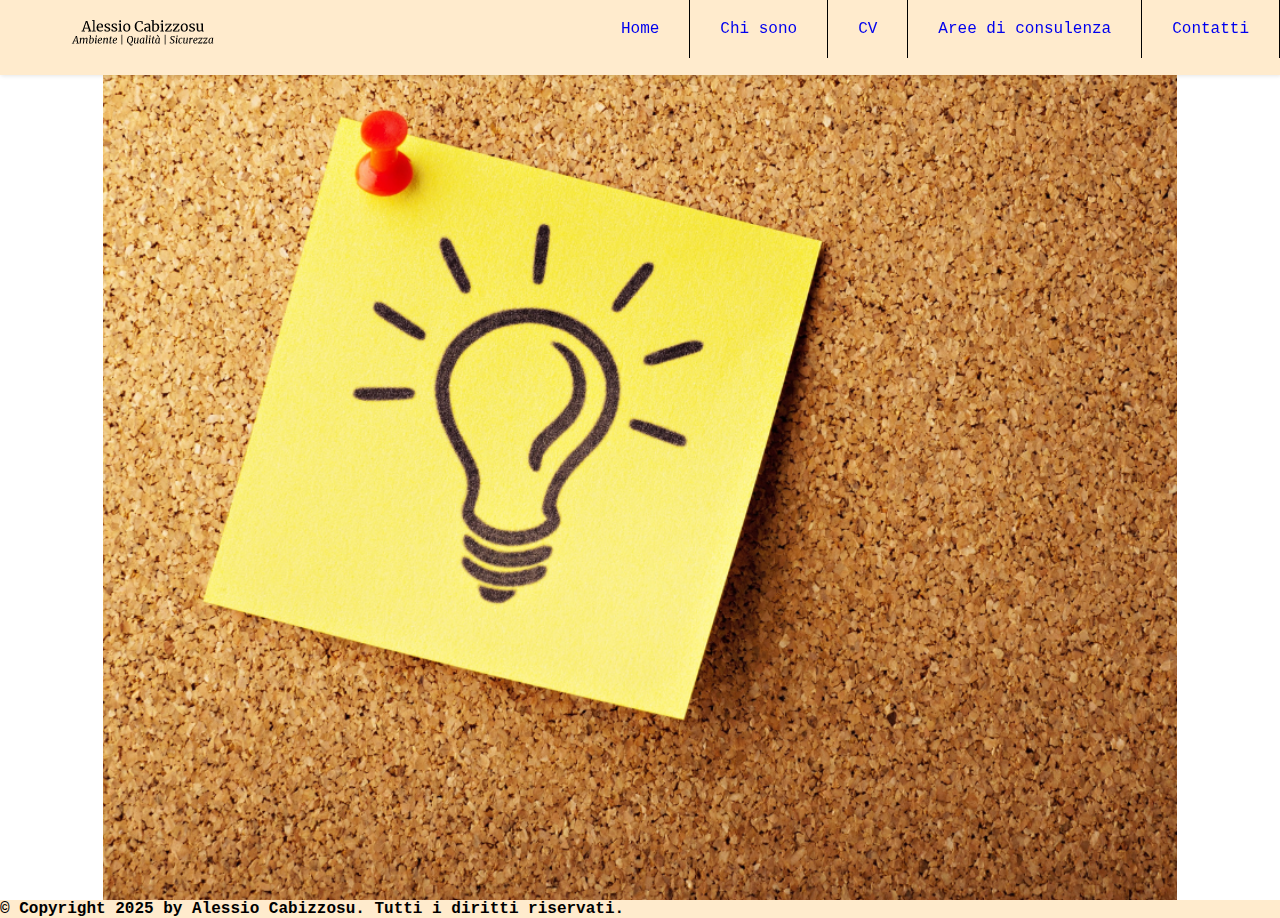
<file: index.html>
<!DOCTYPE html>

<html lang='it'>
  
<head>
    <meta charset='UTF-8'/>
    <meta name="viewport" content="width=device-width,initial-scale=1.0"/>
    <title>Alessio Cabizzosu - Sicurezza sul Lavoro </title>
    <link rel='stylesheet' href='styles.css'/>
    <link rel="icon" type="image/png" href="images/Favicon - AC.png">
    <meta property="og:title" content="Sitoweb Alessio Cabizzosu" />
    <meta property="og:description" content="In questa pagina descrivo chi sia io, Alessio Cabizzosu. Potrete accedere facilmente al mio portfolio, al mio CV o contattarmi" />
    <meta property="og:type" content="website" />
</head>
  
<body>
    <div class='header'>
        <a href="index.html" class="logo"> <img src="images/logo.png" alt="Logo Alessio Cabizzosu"></a>
        <input class="menu-btn" id="menu-btn" type="checkbox">
        <label for="menu-btn" class="menu-icon">
            <span class="nav-icon">
            </span>
        </label>
            
        <ul class="menu">
            <li><a href="index.html">Home</a></li>
            <li><a href="chisono.html">Chi sono</a></li>
            <li><a href="cv.html">CV</a></li>
            <li><a href="areeconsulenza.html">Aree di consulenza</a></li>
            <li><a href="contatti.html">Contatti</a></li>
        </ul>
    </div>

    <div class="content-container_homepage">
        <img src='images/Idea.png' class="article-image"/>

    </div>

    <div class="footer">
        <p> <strong>© Copyright 2025 by Alessio Cabizzosu. Tutti i diritti riservati.</strong>
          </p>
    </div>

  </body>
</html>
</file>
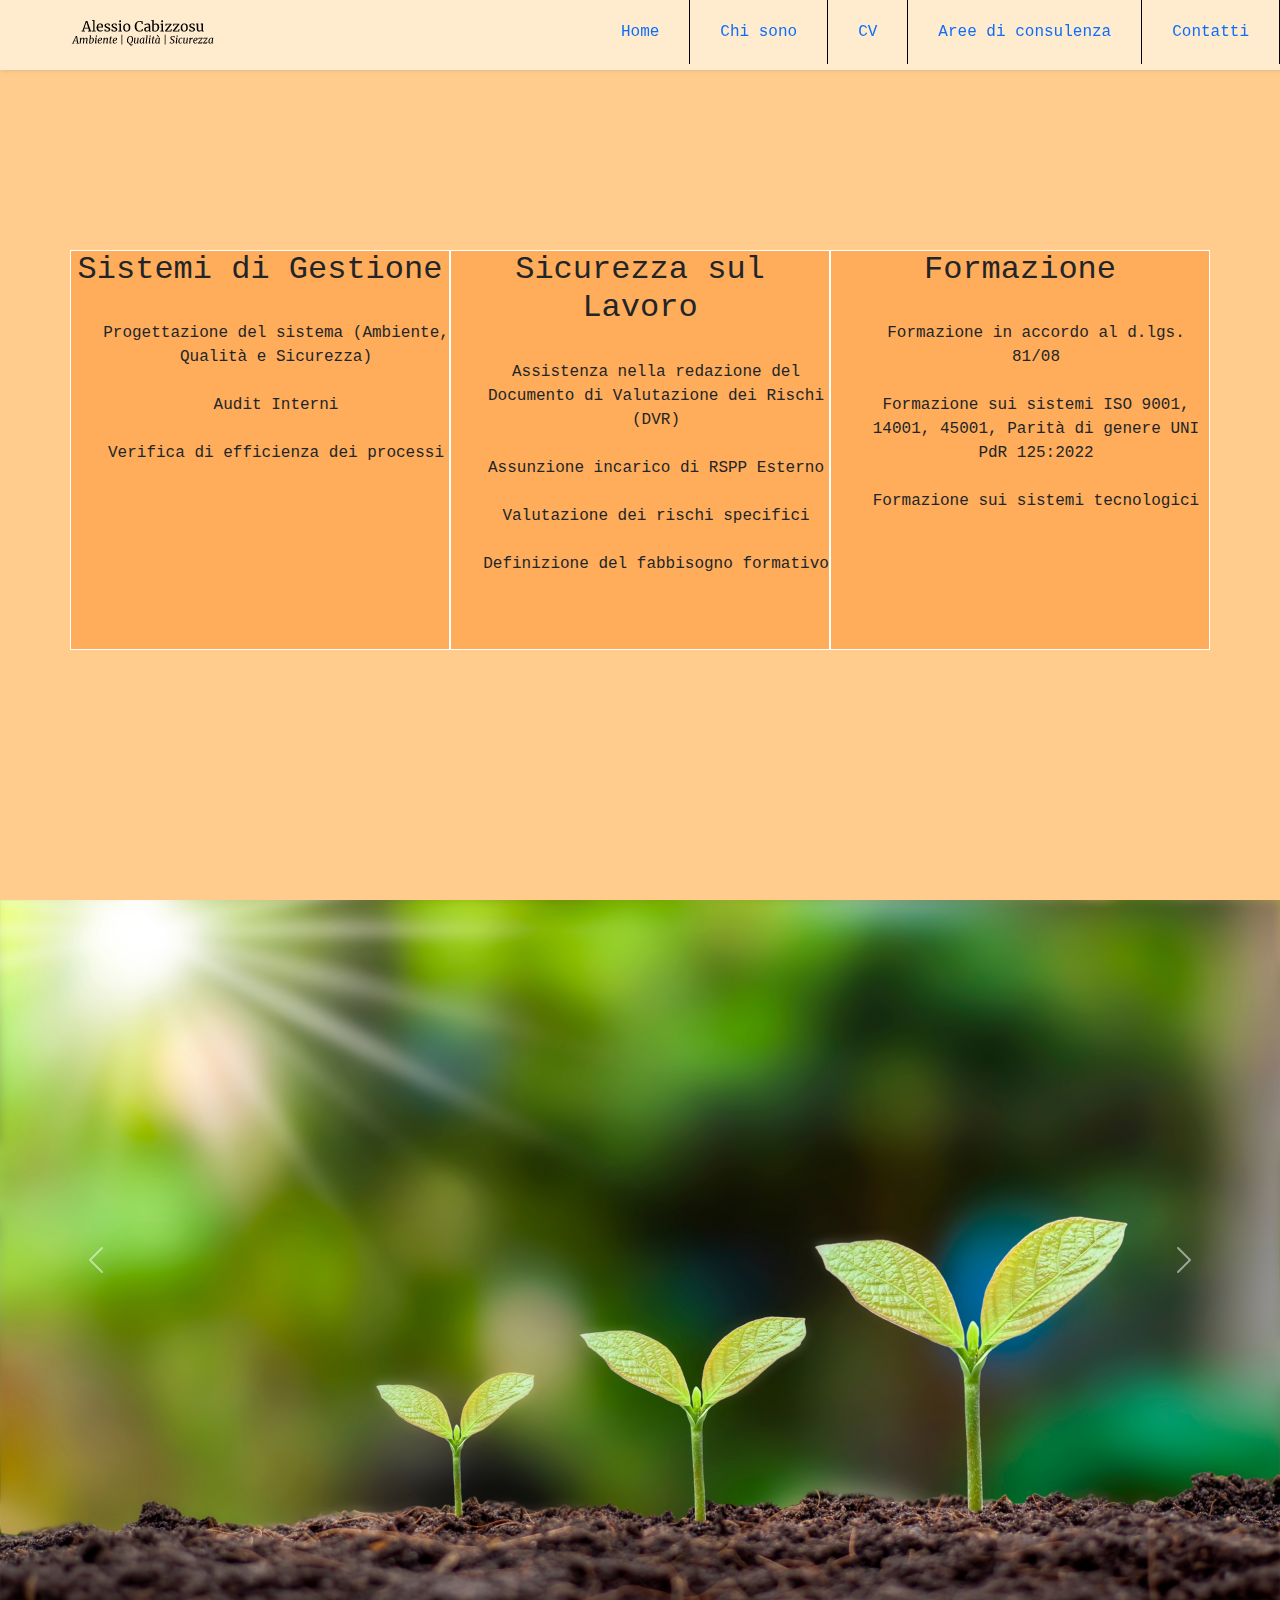
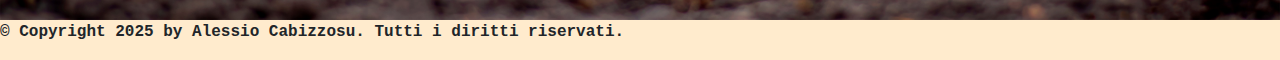
<file: areeconsulenza.html>
<!DOCTYPE html>

<html lang='it'>
  
<head>
    <meta charset='UTF-8'/>
    <meta name="viewport" content="width=device-width,inital-scale=1.0"/>
    <title>Alessio Cabizzosu - Aree di consulenza </title>
    <link rel='stylesheet' href='styles.css'/>
    <link href="https://cdn.jsdelivr.net/npm/bootstrap@5.3.3/dist/css/bootstrap.min.css" rel="stylesheet">

    <link rel="icon" type="image/png" href="images/Favicon - AC.png">
  </head>
  
  <body>
    
    <div class='header'>
        <a href="index.html" class="logo"> <img src="images/logo.png" alt="Logo Alessio Cabizzosu"></a>
        <input class="menu-btn" id="menu-btn" type="checkbox">
        <label for="menu-btn" class="menu-icon">
            <span class="nav-icon">
            </span>
        </label>
            
        <ul class="menu">
            <li><a href="index.html">Home</a></li>
            <li><a href="chisono.html">Chi sono</a></li>
            <li><a href="cv.html">CV</a></li>
            <li><a href="areeconsulenza.html">Aree di consulenza</a></li>
            <li><a href="contatti.html">Contatti</a></li>
        </ul>
    </div>

    <div class="content-container_servizi">

        <div class="service_block"> 
          
          <H2>Sistemi di Gestione</H2> <br>
          <ul>
            <li>Progettazione del sistema (Ambiente, Qualità e Sicurezza)</li><br>
            <li>Audit Interni</li><br>
            <li>Verifica di efficienza dei processi</li><br>
          </ul>


        </div>

        <div class="service_block"> 
          
          <H2>Sicurezza sul Lavoro</H2><br>
          <ul>
            <li>Assistenza nella redazione del Documento di Valutazione dei Rischi (DVR)</li><br>
            <li>Assunzione incarico di RSPP Esterno</li><br>
            <li>Valutazione dei rischi specifici</li><br>
            <li>Definizione del fabbisogno formativo</li><br>
          </ul>

        </div>

        <div class="service_block"> 
          
          <H2>Formazione</H2><br>
          <ul>
            <li>Formazione in accordo al d.lgs. 81/08</li><br>
            <li>Formazione sui sistemi ISO 9001, 14001, 45001, Parità di genere UNI PdR 125:2022</li><br>
            <li>Formazione sui sistemi tecnologici</li><br>
          </ul>
        </div>
    </div>

    <div id="carouselExample" class="carousel slide">
  <div class="carousel-inner">
    <div class="carousel-item active">
      <img src="images/ambiente.png" class="d-block w-100" alt="Ambiente">
    </div>
    <div class="carousel-item">
      <img src="images/quality.png" class="d-block w-100" alt="Qualità">
    </div>
    <div class="carousel-item">
      <img src="images/sicurezza.png" class="d-block w-100" alt="Sicurezza">
    </div>
  </div>
  <button class="carousel-control-prev" type="button" data-bs-target="#carouselExample" data-bs-slide="prev">
    <span class="carousel-control-prev-icon" aria-hidden="true"></span>
    <span class="visually-hidden">Previous</span>
  </button>
  <button class="carousel-control-next" type="button" data-bs-target="#carouselExample" data-bs-slide="next">
    <span class="carousel-control-next-icon" aria-hidden="true"></span>
    <span class="visually-hidden">Next</span>
  </button>
</div>

<script src="https://cdn.jsdelivr.net/npm/bootstrap@5.3.3/dist/js/bootstrap.bundle.min.js"></script>

    <div class="footer">
        <p> <strong>© Copyright 2025 by Alessio Cabizzosu. Tutti i diritti riservati.</strong>
          </p>
    </div>

  </body>
</html>
</file>
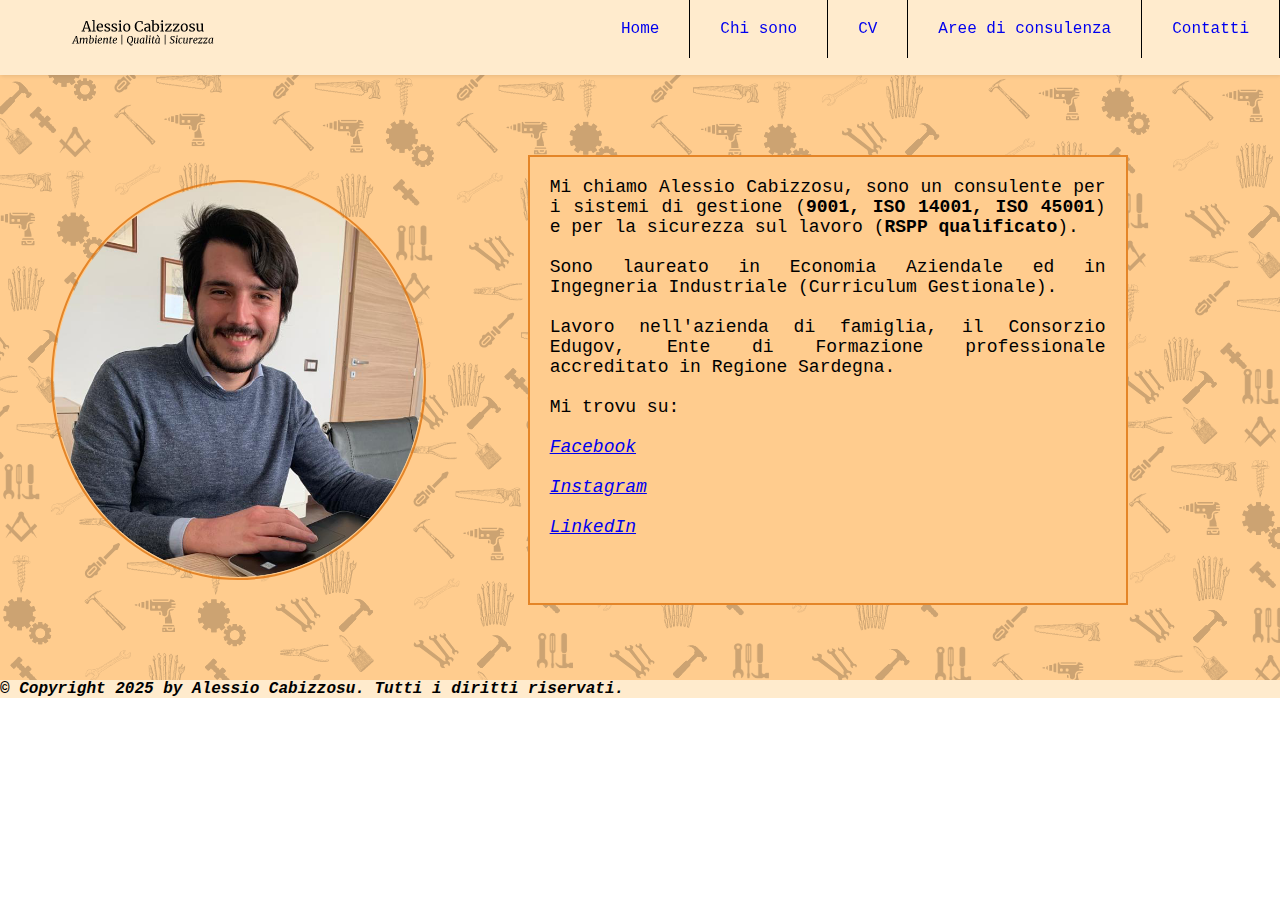
<file: chisono.html>
<!DOCTYPE html>

<html lang='it'>
  
<head>
    <meta charset='UTF-8'/>
    <meta name="viewport" content="width=device-width,inital-scale=1.0"/>
    <title>Alessio Cabizzosu - Chi sono </title>
    <link rel='stylesheet' href='styles.css'/>
    <link rel="icon" type="image/png" href="images/Favicon - AC.png">
  </head>
  
  <body>
    
    <div class='header'>
        <a href="index.html" class="logo"> <img src="images/logo.png" alt="Logo Alessio Cabizzosu"></a>
        <input class="menu-btn" id="menu-btn" type="checkbox">
        <label for="menu-btn" class="menu-icon">
            <span class="nav-icon">
            </span>
        </label>
            
        <ul class="menu">
            <li><a href="index.html">Home</a></li>
            <li><a href="chisono.html">Chi sono</a></li>
            <li><a href="cv.html">CV</a></li>
            <li><a href="areeconsulenza.html">Aree di consulenza</a></li>
            <li><a href="contatti.html">Contatti</a></li>
        </ul>
    </div>

    <div class="content-container_bio">
      <img src='images/profile-pic.png' class="profile-image"/>

      <div class="personal-description">
      <p>
        Mi chiamo Alessio Cabizzosu, sono un consulente per i sistemi di gestione (<strong>9001, ISO 14001, ISO 45001</strong>) e per la sicurezza sul lavoro (<strong>RSPP qualificato</strong>). <br><br>
        Sono laureato in Economia Aziendale ed in Ingegneria Industriale (Curriculum Gestionale).<br><br>
        Lavoro nell'azienda di famiglia, il Consorzio Edugov, Ente di Formazione professionale accreditato in Regione Sardegna.<br><br>
        Mi trovu su:<br><br>
        <a href="https://www.facebook.it"><em>Facebook</em></a><br><br>
        <a href="https://www.instagram.it"><em>Instagram</em></a><br><br>
        <a href="https://www.linkedin.it"><em>LinkedIn</a><br><br>
      </p>
      </div>
    </div>

    <div class="footer">
        <p> <strong>© Copyright 2025 by Alessio Cabizzosu. Tutti i diritti riservati.</strong>
          </p>
    </div>

  </body>
</html>
</file>
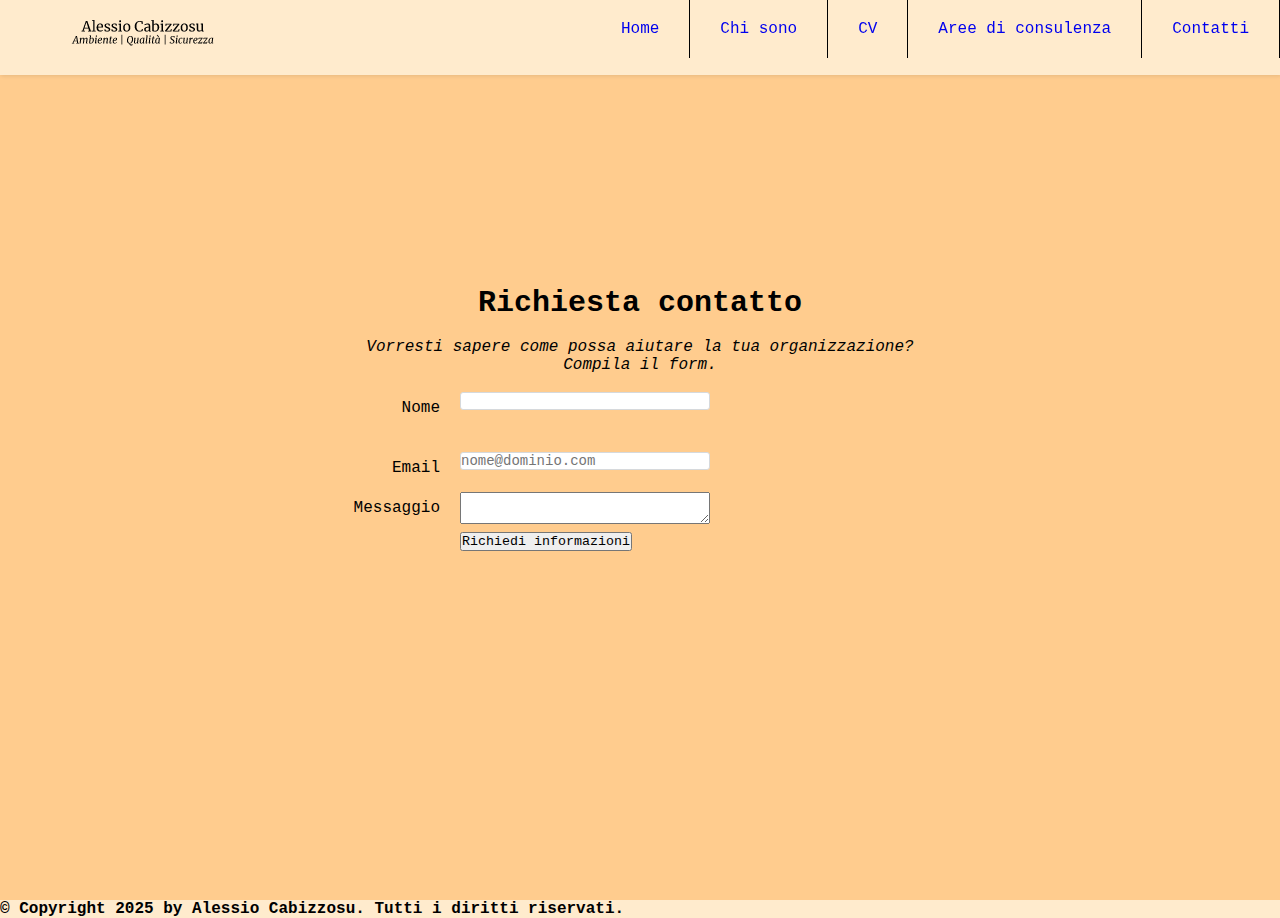
<file: contatti.html>
<!DOCTYPE html>

<html lang='it'>
  
<head>
    <meta charset='UTF-8'/>
    <meta name="viewport" content="width=device-width,inital-scale=1.0"/>
    <title>Alessio Cabizzosu - Contatti </title>
    <link rel='stylesheet' href='styles.css'/>
    <link rel="icon" type="image/png" href="images/Favicon - AC.png">
  </head>
  
  <body>
    
    <div class='header'>
        <a href="index.html" class="logo"> <img src="images/logo.png" alt="Logo Alessio Cabizzosu"></a>
        <input class="menu-btn" id="menu-btn" type="checkbox">
        <label for="menu-btn" class="menu-icon">
            <span class="nav-icon">
            </span>
        </label>
            
        <ul class="menu">
            <li><a href="index.html">Home</a></li>
            <li><a href="chisono.html">Chi sono</a></li>
            <li><a href="cv.html">CV</a></li>
            <li><a href="areeconsulenza.html">Aree di consulenza</a></li>
            <li><a href="contatti.html">Contatti</a></li>
        </ul>
    </div>

    <div class="content-container_form">
      <header class='contact-form-header'>
        <h1>Richiesta contatto</h1><br>
        <p><em>Vorresti sapere come possa aiutare la tua organizzazione? Compila il form.</em></p><br>

      <form action="" method='post' class='contact-form'>
        <div class='form-row'>
          <label for='full-name'>Nome</label>
          <input id='full-name' name='full-name' type="text" required>
        </div>
        <div class='form-row'>
          <label for='email'>Email</label>
          <input id='email'
                 name='email'
                 type='email'
                 placeholder='nome@dominio.com'
                 required/>
        <div class='form-row'>
          <label for=''>Messaggio</label>
          <textarea name="testo" id='testo'></textarea>
        <div class='form-row'>
          <label for=''></label>
          <input type="submit" value="Richiedi informazioni" class="pulsante">
        </header>
        </div>
      </form>
      </header>

    </div>

    <div class="footer">
        <p> <strong>© Copyright 2025 by Alessio Cabizzosu. Tutti i diritti riservati.</strong>
          </p>
    </div>

  </body>
</html>
</file>
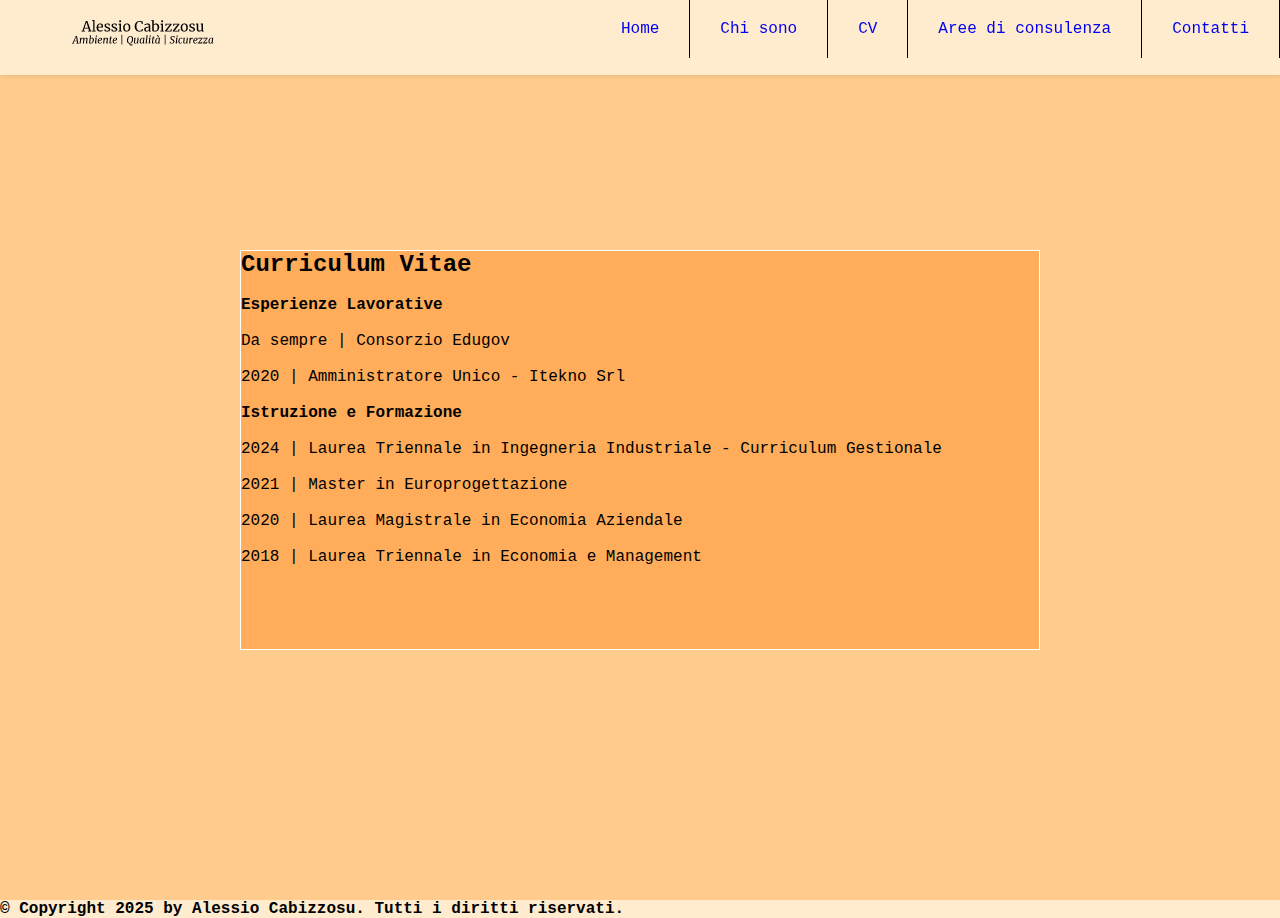
<file: cv.html>
<!DOCTYPE html>

<html lang='it'>
  
<head>
    <meta charset='UTF-8'/>
    <meta name="viewport" content="width=device-width,inital-scale=1.0"/>
    <title>Alessio Cabizzosu - CV</title>
    <link rel='stylesheet' href='styles.css'/>
    <link rel="icon" type="image/png" href="images/Favicon - AC.png">
  </head>
  
  <body>
    
    <div class='header'>
        <a href="index.html" class="logo"> <img src="images/logo.png" alt="Logo Alessio Cabizzosu"></a>
        <input class="menu-btn" id="menu-btn" type="checkbox">
        <label for="menu-btn" class="menu-icon">
            <span class="nav-icon">
            </span>
        </label>
            
        <ul class="menu">
            <li><a href="index.html">Home</a></li>
            <li><a href="chisono.html">Chi sono</a></li>
            <li><a href="cv.html">CV</a></li>
            <li><a href="areeconsulenza.html">Aree di consulenza</a></li>
            <li><a href="contatti.html">Contatti</a></li>
        </ul>
    </div>

    <div class="content-container_curriculum">

        <div class="curriculum_block">

          <H2>Curriculum Vitae</H2><br>
                <p><strong>Esperienze Lavorative</strong></p><br>
                    <ul>       
                        <li>Da sempre | Consorzio Edugov</li><br>
                        <li>2020 | Amministratore Unico - Itekno Srl</li><br>
                    </ul>
                <p><strong>Istruzione e Formazione</strong></p><br>
                    <ul>
                        <li>2024 | Laurea Triennale in Ingegneria Industriale - Curriculum Gestionale</li><br>
                        <li>2021 | Master in Europrogettazione</li><br>
                        <li>2020 | Laurea Magistrale in Economia Aziendale</li><br>
                        <li>2018 | Laurea Triennale in Economia e Management</li><br>
                    </ul>
        </div>
    </div>

    <div class="footer">
        <p> <strong>© Copyright 2025 by Alessio Cabizzosu. Tutti i diritti riservati.</strong>
          </p>
    </div>

  </body>
</html>
</file>
<file: styles.css>
* {
    box-sizing: border-box;
    margin: 0;
    padding: 0;
    font-family: 'Courier New', Courier, monospace;
}


.header {
    background-color: blanchedalmond;
    box-shadow: 1px 1px 4px 0 rgba(0, 0, 0, 0.1);
    position: fixed;
    width: 100%;
    z-index: 10;
}

.header ul {
    margin: 0;
    padding: 0;
    list-style-type: none;
    overflow: hidden;
}

.header ul a {
    display: block;
    padding: 20px;
    border-right: 1px solid black;
    text-decoration: none;
}

.header ul a:hover {
    background-color: blanchedalmond;
}

.header .logo {
    float: left;
    padding: 10px 20px;
}

.header .menu {
    clear: both;
    max-height: 0;
    transition: max-height .2s ease-out;
}

.header .menu-icon {
    border: 1px solid black;
    padding: 28px 20px;
    position: relative;
    float: right;
    cursor: pointer;
}

.header .menu-icon .nav-icon{
    background-color: rgb(0, 0, 0);
    display: block;
    width: 18px;
    height: 2px;
    position: relative;
    transition: background-color .2s ease-out;
}

.header .menu-icon .nav-icon::before,
.header .menu-icon .nav-icon::after {
    background-color: black;
    content: "";
    display: block;
    height: 100%;
    width: 100%;
    transition: .2s all ease-out;
    position: absolute;
}

.header .menu-icon .nav-icon::before {
    top: 5px;
}

.header .menu-icon .nav-icon::after {
    top: -5px;
}

.header .menu-btn {
    display: none;
}

.header .menu-btn:checked ~ .menu{
    max-height: 240px;
}

.header .menu-btn:checked ~ .menu-icon .nav-icon {
    background-color: transparent;
}

.header .menu-btn:checked ~ .menu-icon .nav-icon::before {
    transform: rotate(-45deg);
    top: 0;
}  

.header .menu-btn:checked ~ .menu-icon .nav-icon::after {
    transform: rotate(45deg);
    top: 0;
}
  
ul {
    list-style-type: none;
    }

.article-image {
  max-width: 100%;
  height: auto;
}

.content-container_homepage {
    min-height: 100vh;
    height: 100vh;
    display: flex;
    justify-content:space-around;
    align-items: center;
    padding: 5px;
}

.content-container_servizi {
  display: flex;
  justify-content: space-around;
  align-items: center;
  background-color:#ffcc8e;
  min-height: 100vh;
  height: 100vh;
  padding: 70px;
}

.content-container_curriculum {
  display: flex;
  justify-content: space-around;
  align-items: center;
  background-color:#ffcc8e;
  min-height: 100vh;
  height: 100vh;
  padding: 70px;
}

.content-container_bio {
  display: flex;
  justify-content:space-around;
  align-items: center;
  background-image: url("images/background-consulting.png");
  height: 680px;
  padding-top: 80px;
}

.content-container_form {
    min-height: 100vh;
    height: 100vh;
    display: flex;
    justify-content:space-around;
    align-items: center;
    background-color:#ffcc8e;
    padding: 5px;
}

.profile-image  {
  display: flex;
  height: 400px;
  padding: 1px;
  border: 2px solid #dd710cc7;
  border-radius: 100%;
}

.personal-description {
  display: flex;
  justify-content:space-around;
  text-align: justify;
  background-color:#ffcc8e;
  height: 450px;
  width: 600px;
  padding: 20px;
  font-family: 'Courier New', Courier, monospace;
  font-size: large;
  border: 2px solid #dd710cc7;
}

.service_block  {
  border: 1px solid #fff;
  background-color: rgb(255, 173, 90);
  width: 400px;
  height: 400px;
  text-align: center;
}

.curriculum_block  {
  border: 1px solid #fff;
  background-color: rgb(255, 173, 90);
  width: 800px;
  height: 400px;
  text-align: left;
}

.contact-form-header {
  text-align: center;
  background-color: #ffcc8e;
}

.contact-form {
  background-color: #ffcc8e;
}

.contact-form-header h1 {
  font-size: 30px;
}

.form-row {
  display: flex;
  justify-content:left;
  flex-direction: column;
  flex-wrap: wrap;
}

.form-row input[type='text'],
.form-row input[type='email'] {
  background-color: #FFFFFF;
  border: 1px solid #D6D9DC;
  border-radius: 3px;
  font-size: 14px;
}

.form-row label {
  margin-bottom: 15px;
}

.footer {
  display: flex;
  background-color:blanchedalmond;
  height: auto;
  width: 100%;
}

/*OTTIMIZZAZIONE PER ALTRI DISPOSITIVI*/

/*Homepage-DESKTOP*/

@media only screen and (min-width: 759px) {
.article-image {
  height: 100vh;
  width: auto;
  object-fit: cover;
  display: block;
}
}

/*Homepage-MOBILE*/

@media only screen and (max-width: 760px) {
.article-image {
  width: 100%;
  height: 100%;
  object-fit: cover;
  display: block;
}
}

/*Media Queries per Menù Sticky*/

@media (min-width: 48em) {
    .header li {
        float: left;
    }

    .header li a {
        padding: 20px 30px;
    }

    .header .menu {
        clear: none;
        float: right;
        max-height: 240px;
    }

    .header .menu-icon {
        display: none;
    }
}

/*Media Queries per Descrizione personale*/

@media only screen and (max-width: 760px) {
  .content-container_bio {
  display: flex;
  flex-direction: column;
  height: auto;
  }
  
  .profile-image{
    display: block;
    height: 250px;
    width: 250px;
    margin-top: 20px;
    margin-bottom: 20px;
  }
  
  .personal-description{
    display: block;
    width: 90%;
    height: auto;
    text-align: justify;
    margin-bottom: 20px;
  }
}

/*Media Queries per servizi*/

@media only screen and (max-width: 760px) {
  .content-container_servizi{
    flex-direction: column;
    height: auto;
    padding: 120px;
  }

  .service_block{
    margin-top: 20px;
  }
}

/*Media Queries per CV*/

@media only screen and (max-width: 760px) {
  .content-container_curriculum {
    flex-direction: column;
    height: auto;
    padding: 120px;
  }

  .curriculum_block{
    margin-top: 20px;
    width: auto;
    height: auto;
    padding: 20px;
  }
}

/*Media Queries per Form di contatto*/

@media only screen and (min-width: 700px) {
  .contact-form-header,
  .contact-form {
    width: 600px;
  }
  .form-row {
    flex-direction: row;
    align-items: flex-start;
    margin-bottom: 20px;
  }
  .form-row input[type='text'],  
  .form-row input[type='email'],   
  .form-row select,               
  .form-row textarea {              
    width: 250px;
    height: initial;
  }
  .form-row label {
    text-align: right;
    width: 120px;
    margin-top: 7px;
    padding-right: 20px;
  }
}

/*Carosello con Bootstrap*/
.carousel-inner img {
  width: 100%;
  height: auto;
  object-fit: cover;
}
</file>
